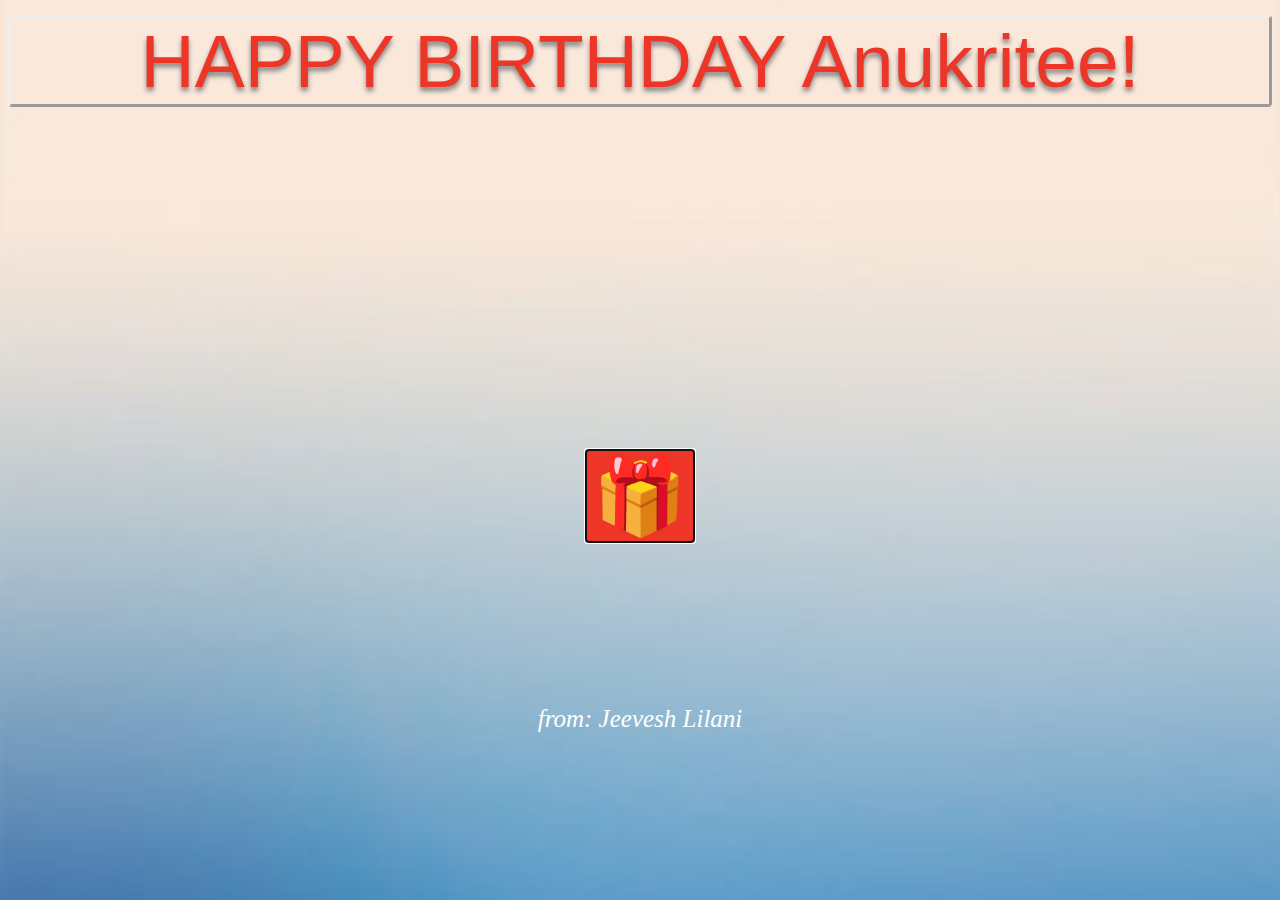
<file: index.html>
<!DOCTYPE html>
<html lang="en" dir="ltr">
  <head>
    <meta charset="utf-8">
    <title>HAPPY BIRTHDAY Anukritee!</title>
    <link rel="stylesheet" type="text/css" href="style.css">
  </head>
  <body>

    <div class="heading">


<center>
HAPPY BIRTHDAY Anukritee!
</center>

</div>

<br>
<br>
<br>
<br>
<br>
<br>
<br>
<br>
<br>
<br>
<br>
<br>
<br>
<br
<br>
<br>
<br>
<br>
<br>
<br>

<center>

  <a href="bday.html" >
<button autofocus name="button">
 🎁
</button>
</a>

</center>

<br>
<br>
<br>
<br>
<br>
<br>
<br>
<br>
<br>
<div class="details">

<center>
 <i>from:</i>
 <i>Jeevesh Lilani</i>
 </center>

</div>

  </body>
</html>
</file>
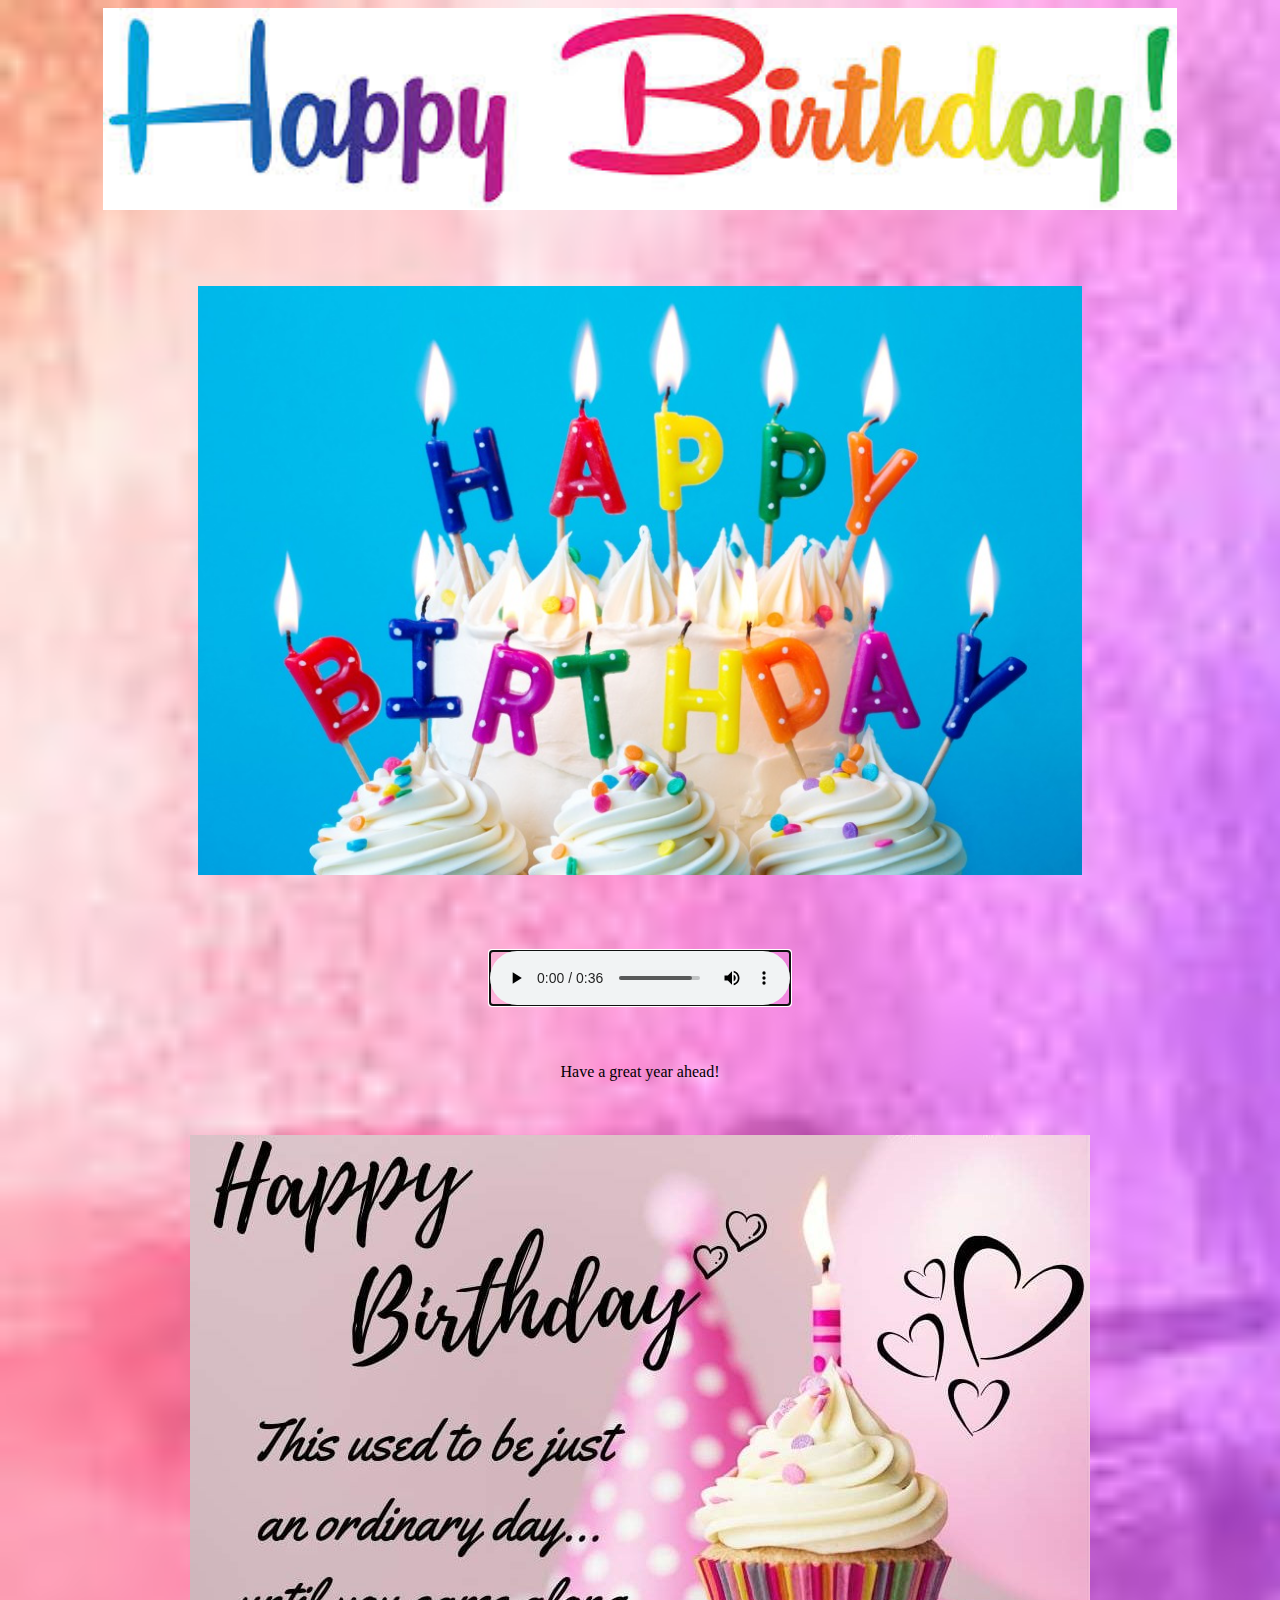
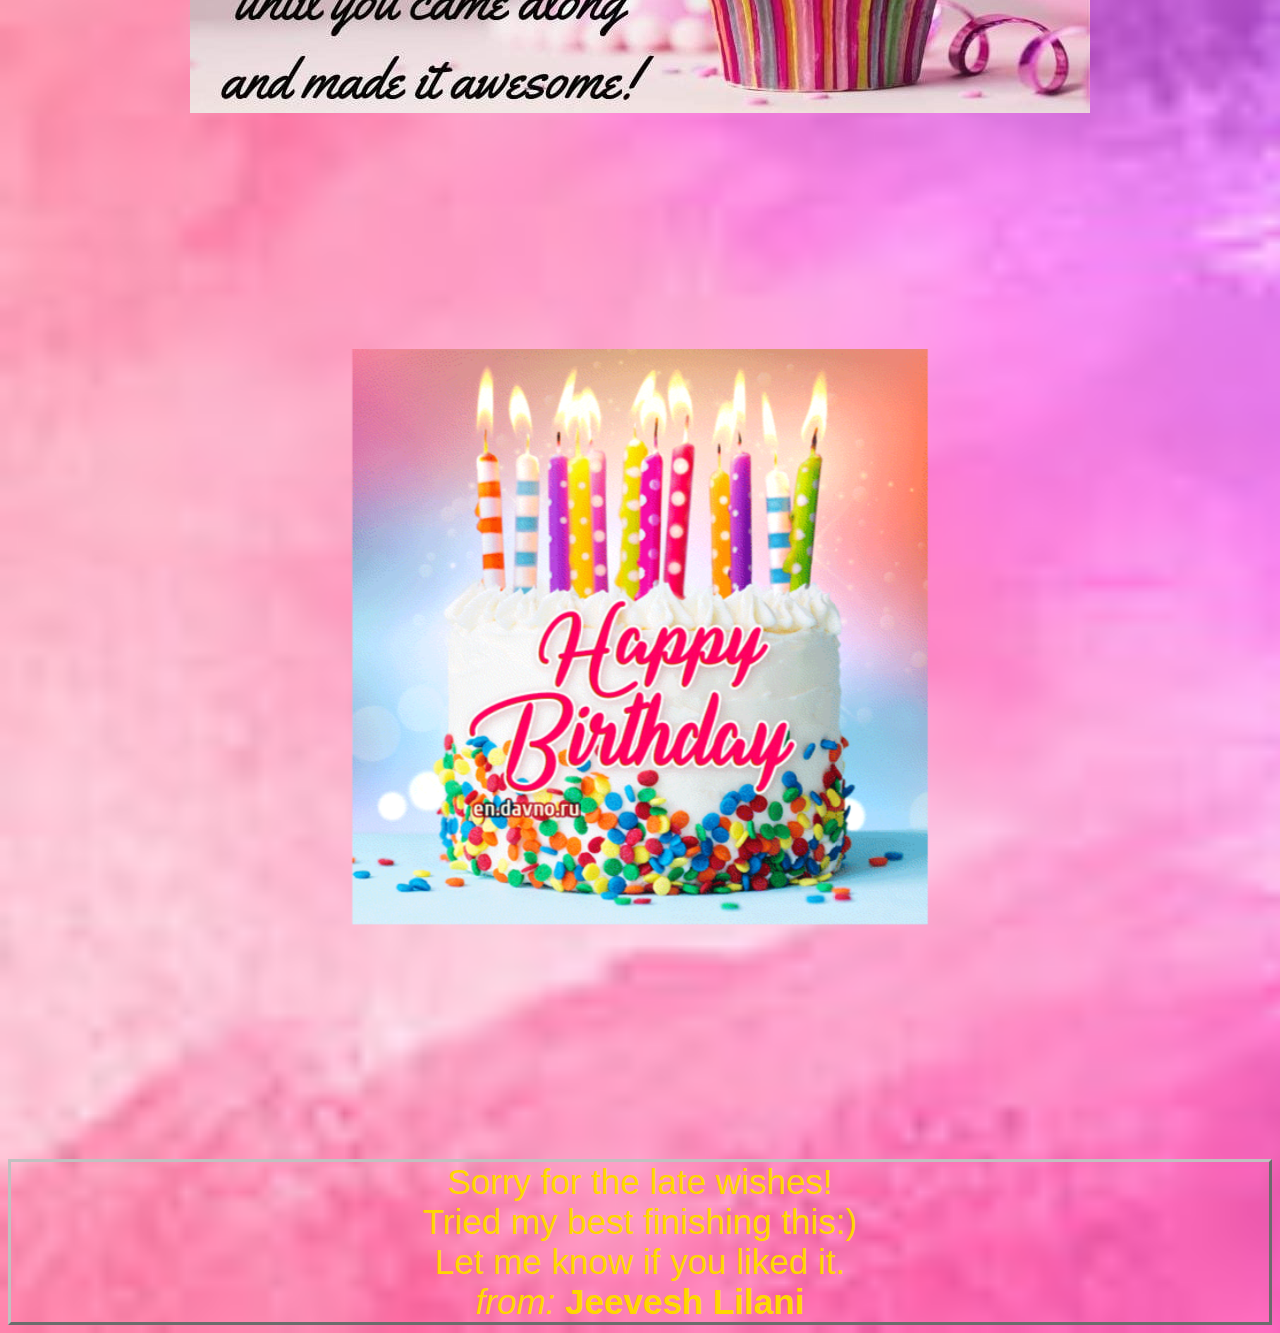
<file: bday.html>
<!DOCTYPE html>
<html lang="en" dir="ltr">
  <head>
    <meta charset="utf-8">
    <title>Suprise!!!</title>
    <link rel="stylesheet" type="text/css" href="style2.css">
  </head>
  <body>

    <div class="float">
<center>
<img src="float.jpeg" width="85%" height="70%" />
</center>
    </div>


<br>
<br>
<br>
<br>



<div class="enlarge1">
<center>
<img src="enlarge.jpeg"  width="70%" height="50%"/>
</center>

</div>

<br>
<br>
<br>
<br>



<center>
<audio src="bday.mp3" controls loop autoplay autofocus />
</center>

<br>
<br>
<br>

<div class="thing">
  <center>
  Have a great year ahead!
</center>
</div>



<br>
<br>
<br>

<div class="wishes">

<center>
<img src="wishes.jpeg"/>
</center>

</div>

<br>
<br>
<br>
<br>
<br>
<br>

<div class="gif">



<center>
<img src="birthday.gif" width="65%" height="65%"  />
</center>

</div>
<br>
<br>
<br>
<br>
<br>
<br>


<div class="last">


<center>

Sorry for the late wishes!
<br>
Tried my best finishing this:)
<br>
Let me know if you liked it.
<br>

<i>from:</i>

<b>Jeevesh Lilani </b>


</center>

</div>

  </body>
</html>
</file>
<file: style.css>
html{
  background-image: url(bg2.jpeg);
  background-size: cover;
  background-repeat: no-repeat;

}

.heading{
  color: #ed3528 ;
  font-family: sans-serif;
  font-size: 75px;
  text-shadow: 0px 4px 5px grey;
  border-style: outset;
  border-radius: 4px;
  margin-top: 15px;
}

button{
  color: aliceblue;
  font-family: sans-serif;
  font-size: 75px;
  background-color: #ed3528;
opacity: 2;
}

.details{
  color: white;
  font-size: 25px;
}
</file>
<file: style2.css>
html{
  background-image: url(bg1.jpg);
  background-repeat: no-repeat;
  background-size: cover;
}



.enlarge1{
  animation: wecandoit ;
  animation-duration: 5s;
  animation-iteration-count: 1;
}

@keyframes wecandoit {
  50%{transform: rotateZ(360deg);}
}

.float{
position: sticky;
top: 0px;
}

.last{
  color: gold;
  font-size: 35px;
  opacity: 2;
  font-family:sans-serif;
  border-style: outset;
  border-color: silver;
}

.gif{
  transform: scale(0.7,0.7);
  animation: letsgo ;
  animation-duration: 6s;
  animation-iteration-count: infinite;
}

@keyframes letsgo {
 50%{transform: scale(1,1);}
}
}

.thing{
  color: gold;
  font-family: sans-serif;
  font-size: 35px;
  opacity: 2.3;
  border-style: outset;
  border-color: silver;
  border-radius: 2px;
}
</file>
